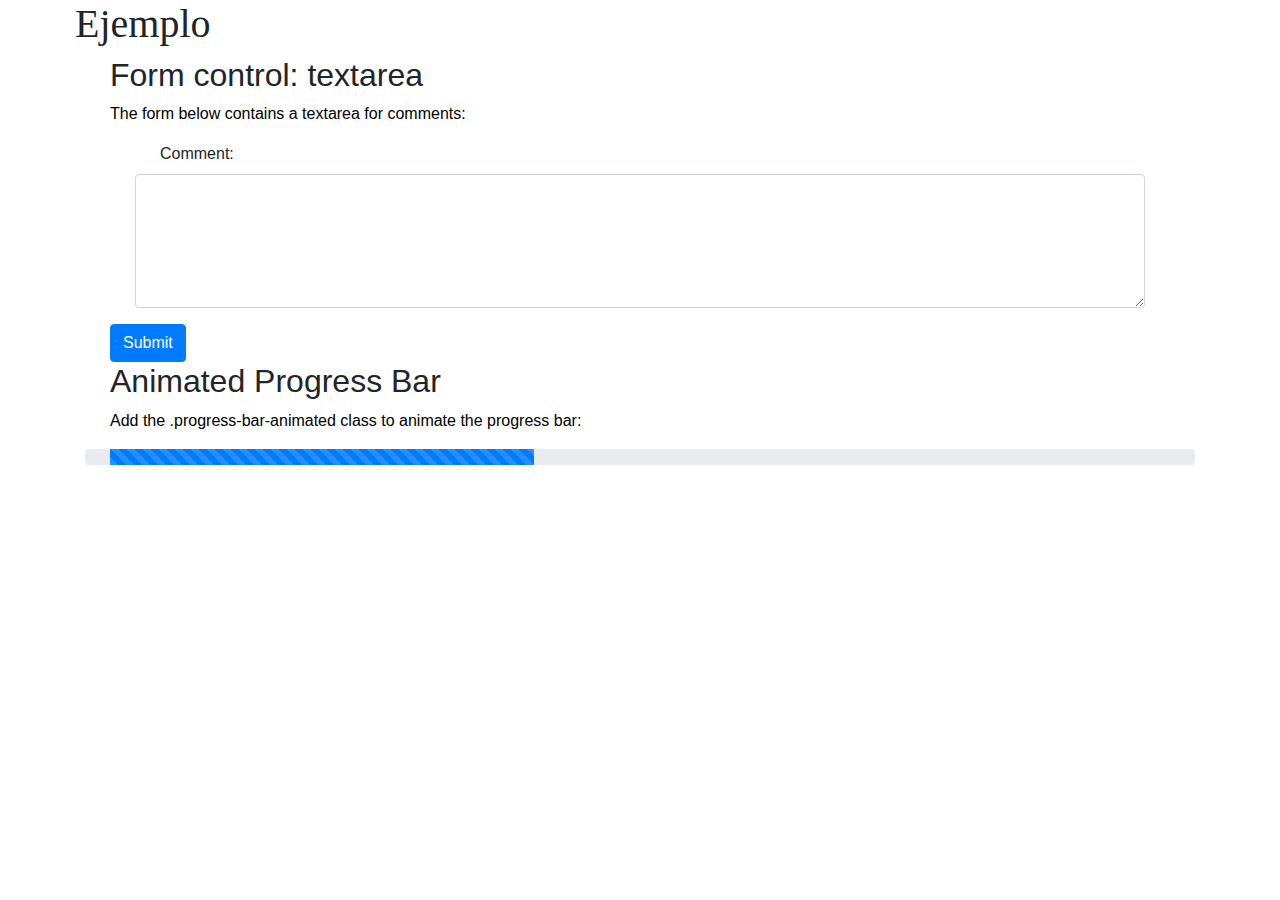
<file: ejemplo.html>
<!DOCTYPE html>
<html>

    <head>
        <meta charset="utf-8">
        <meta http-equiv="X-UA-Compatible" content="IE=edge">
        <title>Pruebas</title>
        <meta name="description" content="Pruebas pagina">
        <link rel="stylesheet" href="main.css">
        <!-- Latest compiled and minified CSS -->
        <link rel="stylesheet" href="https://maxcdn.bootstrapcdn.com/bootstrap/4.1.0/css/bootstrap.min.css">

        <!-- jQuery library -->
        <script src="https://ajax.googleapis.com/ajax/libs/jquery/3.3.1/jquery.min.js"></script>
        
        <!-- Popper JS -->
        <script src="https://cdnjs.cloudflare.com/ajax/libs/popper.js/1.14.0/umd/popper.min.js"></script>
        
        <!-- Latest compiled JavaScript -->
        <script src="https://maxcdn.bootstrapcdn.com/bootstrap/4.1.0/js/bootstrap.min.js"></script>
    </head>
    <body>
        <h1 id="ejemplo">Ejemplo</h1>
        
        
        
        <div class="container">
  <h2>Form control: textarea</h2>
  <p>The form below contains a textarea for comments:</p>
  <form action="/action_page.php">
    <div class="form-group">
      <label for="comment">Comment:</label>
      <textarea class="form-control" rows="5" id="comment" name="text"></textarea>
    </div>
    <button type="submit" class="btn btn-primary">Submit</button>
  </form>
</div>
        
<div class="container">
  <h2>Animated Progress Bar</h2>
  <p>Add the .progress-bar-animated class to animate the progress bar:</p> 
  <div class="progress">
    <div class="progress-bar progress-bar-striped progress-bar-animated" style="width:40%"></div>
  </div>
</div>


    
    </body>
</html>
</file>
<file: main.css>
*{
padding-left: 25px;
padding-right: 25px;
}
.pagination {
    position: relative;
    margin-top: 70px;
}
.container a {
    color:black;
    background-color: transparent;
    text-decoration: none;
    padding-right:-20px;
}
p {
     color: black;
    background-color: transparent;
    text-decoration: none;
}
#ejemplo {
    font-family: fantasy;
}
.font{
    font-family: fantasy;
}
</file>
